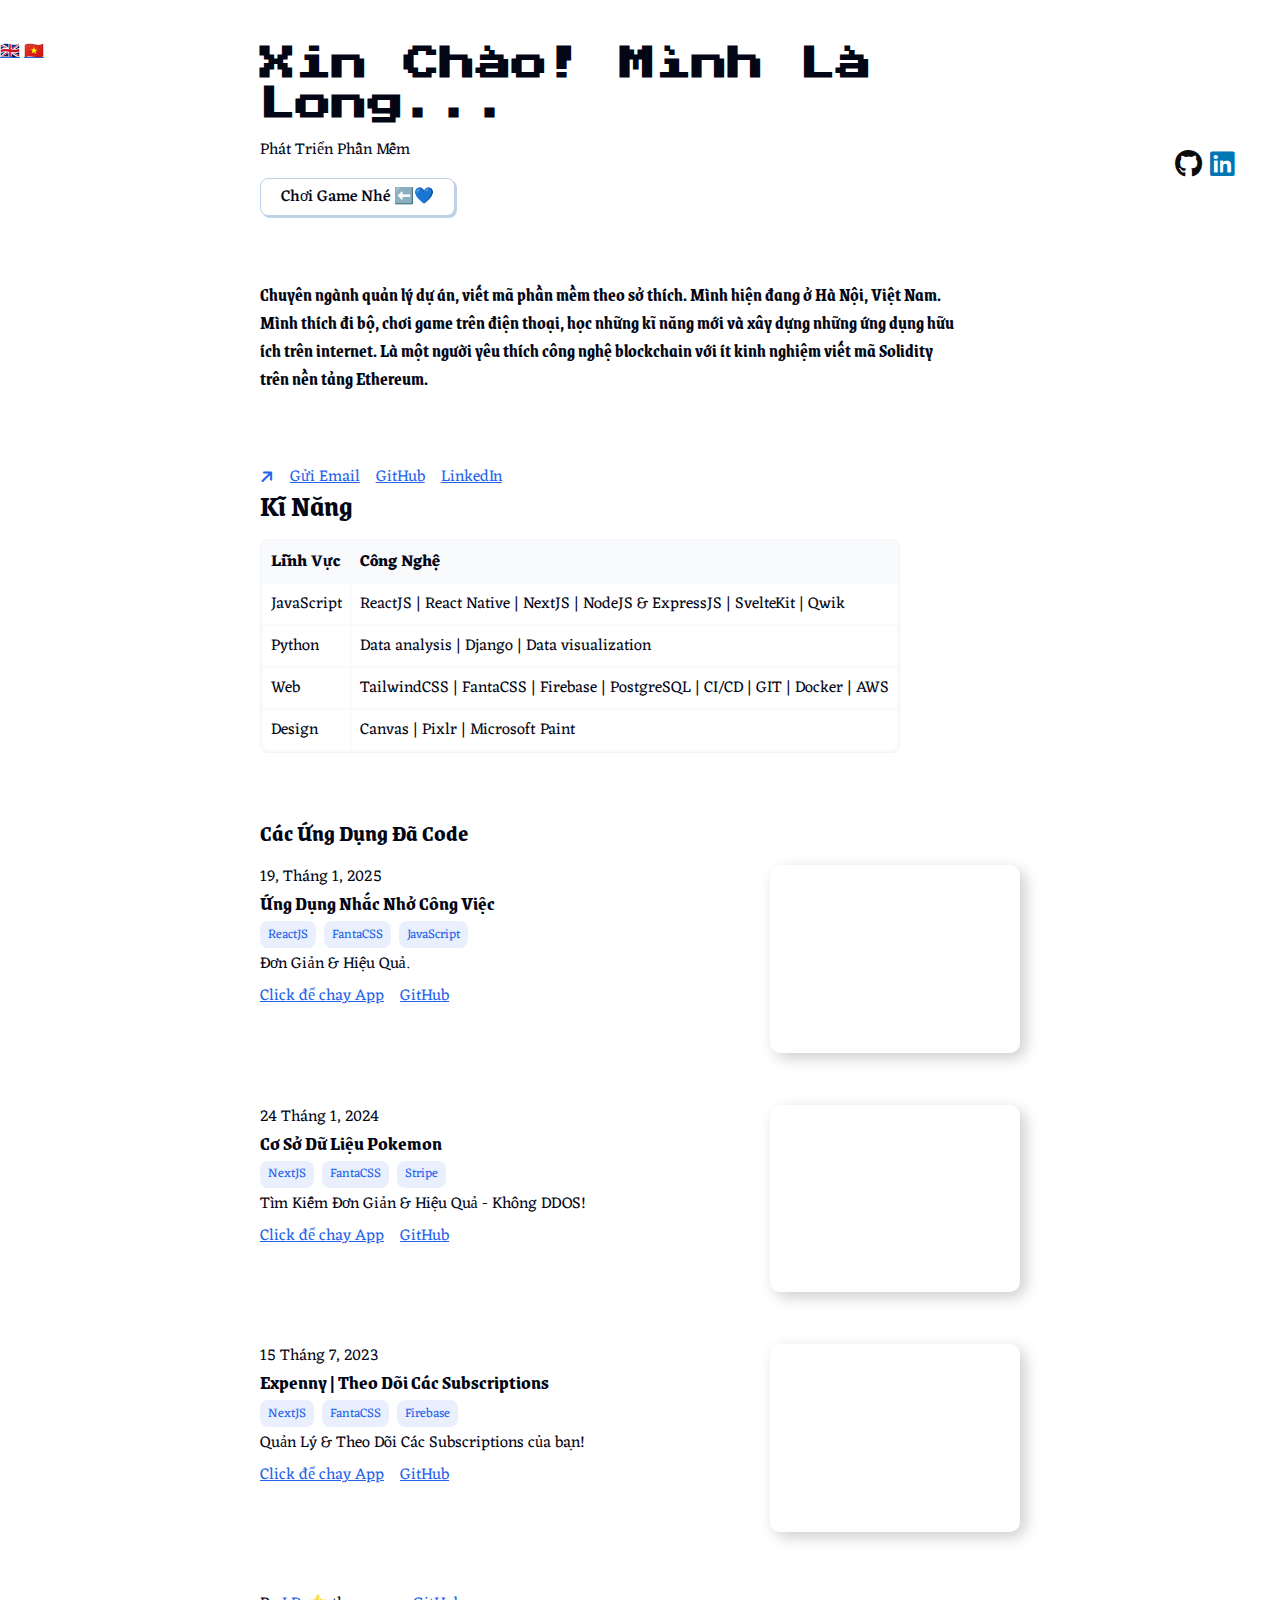
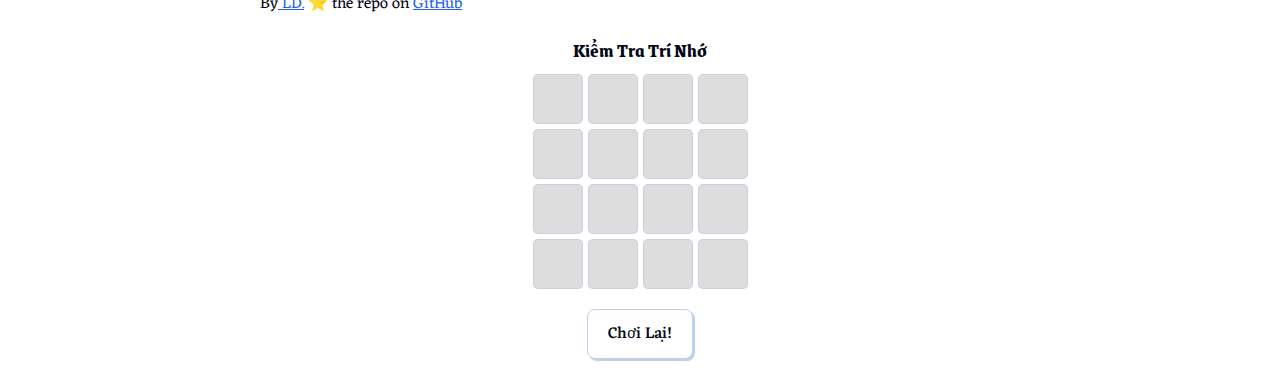
<file: index.html>
<!DOCTYPE html>
<html lang="en">

<head>
    <meta charset="UTF-8">
    <meta name="viewport" content="width=device-width, initial-scale=1.0">
    <title>ĐỖ BẢO LONG CIRRICULUM VITAE</title>
    <link rel="icon" type="image/png" href="favicon.png">
    <link rel="stylesheet" href="styles.css" />
    <link rel="stylesheet" href="fanta.css" />
    <link href="https://fonts.googleapis.com/css2?family=Audiowide&display=swap" rel="stylesheet">
    <link href="https://fonts.googleapis.com/css2?family=Orbitron:wght@400;700&display=swap" rel="stylesheet">

    <link href="https://fonts.googleapis.com/css2?family=Press+Start+2P&display=swap" rel="stylesheet">
    <link rel="stylesheet" href="https://cdnjs.cloudflare.com/ajax/libs/font-awesome/6.7.2/css/all.min.css"
        integrity="sha512-Evv84Mr4kqVGRNSgIGL/F/aIDqQb7xQ2vcrdIwxfjThSH8CSR7PBEakCr51Ck+w+/U6swU2Im1vVX0SVk9ABhg=="
        crossorigin="anonymous" referrerpolicy="no-referrer" />
</head>

<body>
    <header>
        <a href="/full-stack-course/"></a>
    </header>

    <div class="video-banner">
        <video class="video-bg" autoplay muted loop playsinline>
            <source src="https://raw.githubusercontent.com/JLTC3111/audio-video/main/Adobe-cloud-flowing.mov"
                type="video/mp4">
        </video>
    </div>
    <div class="icon-container">
        <a target="_blank" href="https://github.com/JLTC3111">
            <i class="fa-brands fa-github"></i>
        </a>
        <a target="_blank" href="https://www.linkedin.com/in/glory-bacon-815399355/">
            <i class="fa-brands fa-linkedin"></i>
        </a>
    </div>

    <div class="language-switch">
        <a href="https://dobaolongicueltd.netlify.app/" class="flag-icon" onclick="navigateTo('https://dobaolongicueltd.netlify.app/')">🇬🇧</a>
        <a href="https://dobaolongicuevn.netlify.app/" class="flag-icon" onclick="navigateTo('https://dobaolongicuevn.netlify.app/')">🇻🇳</a>

<script>
  function navigateTo(url) {
    window.location.href = url;
  }
</script>
    </div>

    <main>
        <section>
            <div class="intro-container">
                <div class="intro-header">
                    <h1>Xin Chào! Mình Là Long...</h1>
                    <style>
                        h1 {
                            font-family: 'Press Start 2P', cursive;
                        }
                    </style>
                    <p>Phát Triển Phần Mềm</p>

                    <div id="play-game">
                        <button onclick="playGame()">Chơi Game Nhé ⬅️💙</button>
                    </div>

                    <div style="display: none;" class="color-div">
                        <h4>Chọn Màu</h4>
                        <p style="display: none;">Ahhh...Bạn Đã Làm Hỏng Trang Web</p>
                        <input type="color" id="color-picker" onchange="changeColor()" value="#0084ff" />
                        <button style="display: none;" onclick="resetColor()">Làm Lại</button>
                    </div>

                    <script>
                        // This is where we create the interactivity for our little color switching game

                        // 1. select all the html elements so that we can later manipulate them
                        const body = document.querySelector('body')
                        const colorInput = document.getElementById('color-picker')
                        const colorDiv = document.querySelector('.color-div')
                        const hiddenText = document.querySelector('.color-div p')
                        const resetBtn = document.querySelector('.color-div button')
                        const playBtn = document.getElementById('play-game')

                        // 2. create the functions 

                        function playGame() {
                            // this function enables the play of the game by showing the color selector input
                            colorDiv.style.display = 'block'
                            playBtn.style.display = 'none'
                        }

                        function changeColor() {
                            // take the users selected color on the input, and assign it to be the background color of the website
                            const selectedColor = colorInput.value
                            body.style.background = selectedColor
                            resetBtn.style.display = 'block'
                            hiddenText.style.display = 'block'
                            colorInput.style.display = 'none'
                        }

                        function resetColor() {
                            body.style.background = 'white'
                            colorInput.style.display = 'block'
                            playBtn.style.display = 'block'

                            hiddenText.style.display = 'none'
                            resetBtn.style.display = 'none'
                            colorDiv.style.display = 'none'
                        }

                        // 3. is to assign the functions to the buttons by adding them function call to the actual elements (done above in the html code)
                    </script>


                    <h5 class="intro-description">
                        Chuyên ngành quản lý dự án, viết mã phần mềm theo sở thích. Mình hiện đang ở Hà Nội, Việt Nam.
                        Mình thích đi bộ, chơi game trên điện thoại, học những kĩ năng mới và xây dựng những ứng dụng
                        hữu ích trên internet. Là một người yêu thích công nghệ blockchain với ít kinh nghiệm viết mã
                        Solidity trên nền tảng Ethereum.
                    </h5>



                    <div class="links-container">
                        <i class="fa-solid link-arrow fa-arrow-right"></i>
                        <a href="mailto:Long_do_bao2016@proton.me">
                            Gửi Email
                        </a>
                        <a target="_blank" href="https://github.com/JLTC3111">GitHub</a>
                        <a target="_blank" href="https://www.linkedin.com/in/glory-bacon-815399355">LinkedIn</a>
                    </div>


        </section>



        <section>
            <h2>Kĩ Năng</h2>
            <table>
                <thead>
                    <tr>
                        <th>Lĩnh Vực</th>
                        <th>Công Nghệ</th>
                    </tr>
                </thead>
                <tbody>
                    <tr>
                        <td>JavaScript</td>
                        <td>ReactJS | React Native | NextJS | NodeJS & ExpressJS | SvelteKit | Qwik</td>
                    </tr>
                    <tr>
                        <td>Python</td>
                        <td>Data analysis | Django | Data visualization</td>
                    </tr>
                    <tr>
                        <td>Web</td>
                        <td>TailwindCSS | FantaCSS | Firebase | PostgreSQL | CI/CD | GIT | Docker | AWS
                        </td>
                    </tr>
                    <tr>
                        <td>Design</td>
                        <td>Canvas | Pixlr | Microsoft Paint</td>
                    </tr>
                </tbody>
            </table>


        </section>

        <section>
            <h3>Các Ứng Dụng Đã Code</h3>
            <div class="cards-grid">
                <div class="project-card">
                    <div>
                        <p>19, Tháng 1, 2025</p>
                        <h4>Ứng Dụng Nhắc Nhở Công Việc</h4>
                        <div class="tech-list">
                            <div class="card-button-secondary">
                                <p>ReactJS</p>
                            </div>
                            <div class="card-button-secondary">
                                <p>FantaCSS</p>
                            </div>
                            <div class="card-button-secondary">
                                <p>JavaScript</p>
                            </div>
                        </div>
                        <p>Đơn Giản & Hiệu Quả.
                        </p>
                        <div class="project-links">
                            <a target="_blank" href="https://remindericuevn.netlify.app/">Click để chạy App</a>
                            <a target="_blank" href="https://github.com/JLTC3111/Long-s-to-do-app-vn">GitHub</a>
                        </div>
                    </div>
                    <div class="video-project">
                        <video class="video-proj" autoplay muted loop playsinline>
                            <source
                                src="https://raw.githubusercontent.com/JLTC3111/1.web-portfolio_vn/main/public/To-Do-App-Vn.mov"
                                type="video/mp4">
                        </video>
                    </div>
                </div>
                    <div class="project-card">
                        <div>
                            <p>24 Tháng 1, 2024</p>
                            <h4>Cơ Sở Dữ Liệu Pokemon</h4>
                            <div class="tech-list">
                                <div class="card-button-secondary">
                                    <p>NextJS</p>
                                </div>
                                <div class="card-button-secondary">
                                    <p>FantaCSS</p>
                                </div>
                                <div class="card-button-secondary">
                                    <p>Stripe</p>
                                </div>
                            </div>
                            <p>Tìm Kiếm Đơn Giản & Hiệu Quả - Không DDOS!
                            </p>
                            <div class="project-links">
                                <a target="_blank" href="https://ldpoke.netlify.app/">Click để chạy App</a>
                                <a target="_blank" href="https://github.com/JLTC3111/LD-s-Pokedex">GitHub</a>
                            </div>
                        </div>
                        <div class="video-project">
                            <video class="video-proj" autoplay muted loop playsinline>
                                <source
                                    src="https://raw.githubusercontent.com/JLTC3111/1.web-portfolio-en/main/public/Pokemon%20video.mov"
                                    type="video/mp4">
                            </video>
                        </div>
                    </div>
                        <div class="project-card">
                            <div>
                                <p>15 Tháng 7, 2023</p>
                                <h4>Expenny | Theo Dõi Các Subscriptions</h4>
                                <div class="tech-list">
                                    <div class="card-button-secondary">
                                        <p>NextJS</p>
                                    </div>
                                    <div class="card-button-secondary">
                                        <p>FantaCSS</p>
                                    </div>
                                    <div class="card-button-secondary">
                                        <p>Firebase</p>
                                    </div>
                                </div>
                                <p>Quản Lý & Theo Dõi Các Subscriptions của bạn!
                                </p>
                                <div class="project-links">
                                    <a target="_blank" href="https://sub-tracker.netlify.app/">Click để chạy App</a>
                                    <a target="_blank" href="https://github.com/JLTC3111">GitHub</a>
                                </div>
                            </div>
                            <div class="video-project">
                                <video class="video-proj" autoplay muted loop playsinline >
                                    <source src="https://raw.githubusercontent.com/JLTC3111/1.web-portfolio-en/main/public/Expenny-App-en.mov" type="video/mp4">
                                </video>
                            </div>
                        </div>
                    </div>
        </section>
    </main>

    <footer>
        <p>
            By<a href="https://www.linkedin.com/in/glory-bacon-815399355" target="_blank"> LD.</a> ⭐️ the repo on <a
                target="_blank" href="https://github.com/JLTC3111">GitHub</a>
        </p>
    </footer>


    <div id="memory-game" class="memory-game-container">
        <h4>Kiểm Tra Trí Nhớ</h4>
        <div class="memory-grid">
            <!-- Cards will be dynamically generated -->
        </div>
        <button onclick="resetMemoryGame()">Chơi Lại!</button>
    </div>

    <style>
        .memory-game {
            text-align: center;
            margin-top: 20px;
        }

        .memory-grid {
            display: grid;
            grid-template-columns: repeat(4, 50px);
            gap: 5px;
            justify-content: center;
            margin-top: 10px;
            margin-bottom: 10px;
        }

        .card {
            width: 50px;
            height: 50px;
            background: #ddd;
            display: flex;
            align-items: center;
            justify-content: center;
            font-size: 20px;
            cursor: pointer;
            border-radius: 5px;
            transition: transform 1s;
        }

        .flipped {
            background: white;
            transform: rotateY(180deg);
        }
    </style>


    <script>
        const symbols = ['💙', '🔥', '🌟', '🚀', '🎮', '🎵', '📷', '🧩'];
        let cards = [...symbols, ...symbols];
        let flippedCards = [];

        function shuffle(array) {
            return array.sort(() => Math.random() - 0.5);
        }

        function createMemoryGame() {
            const grid = document.querySelector('.memory-grid');
            grid.innerHTML = '';
            cards = shuffle(cards);

            cards.forEach((symbol, index) => {
                const card = document.createElement('div');
                card.classList.add('card');
                card.dataset.symbol = symbol;
                card.dataset.index = index;
                card.addEventListener('click', flipCard);
                grid.appendChild(card);
            });
        }

        function flipCard() {
            if (flippedCards.length < 2 && !this.classList.contains('flipped')) {
                this.classList.add('flipped');
                this.innerHTML = this.dataset.symbol;
                flippedCards.push(this);
            }
            if (flippedCards.length === 2) {
                setTimeout(checkMatch, 500);
            }
        }

        function checkMatch() {
            const [card1, card2] = flippedCards;
            if (card1.dataset.symbol !== card2.dataset.symbol) {
                card1.classList.remove('flipped');
                card2.classList.remove('flipped');
                card1.innerHTML = '';
                card2.innerHTML = '';
            }
            flippedCards = [];
        }

        function resetMemoryGame() {
            flippedCards = [];
            createMemoryGame();
        }

        createMemoryGame();
    </script>

</body>
</html>
</file>
<file: styles.css>
body {
    min-height: 100vh;
    display: flex;
    flex-direction: column;
}

header,
main,

footer {
    max-width: 800px;
    width: 100%;
    margin: 0 auto;
    padding: 1.25rem;
}

header {
    display: flex;
    align-items: center;
    justify-content: space-between;
    gap: 1rem;
}

nav {
    position: relative;
    right: -220px;
    display: flex;
    align-items: center;
    gap: 1rem;
}

nav i {
    font-size: 1.3rem;
}

nav a i.fa-github {
color: black; /* GitHub icon color */
}

nav a i.fa-linkedin {
color: #0077B5; /* LinkedIn icon color (official LinkedIn blue) */
}


main,
section {
    display: flex;
    flex-direction: column;
}

main {
    gap: 4rem;
}

section {
    gap: 1rem;
}

.intro-header 
p {padding-top: 1.5rem;
    padding-bottom: 1.5rem;
    margin-top: -10px;
    margin-bottom: -8px;
    }

h1 {margin-top: -40px}

.intro-description {
    max-width: 700px;
    padding-top: 2.5rem;
    padding-bottom: 1.5rem;
    margin-top: 25px;
}

.links-container {
    display: flex;
    align-items: center;
    gap: 1rem;
    padding: 3rem 0;
    margin-bottom: -15%;
}

.link-arrow {
    color: var(--color-link);
    transform: rotate(-45deg);
}

.color-div {
    display: flex;
    flex-direction: column;
    gap: 2rem;
    margin-bottom: 20px !important;
}

.cards-grid {
    display: flex;
    flex-direction: column;
    gap: 2rem;
}

.project-card {
    display: flex;
    flex-direction: column;
    gap: 1rem;
}

.project-card>div:first-of-type {
    flex: 1;
}

.project-links {
    display: flex;
    align-items: center;
    gap: 1rem;
    padding-top: 0.5rem;
}

.tech-list {
    display: flex;
    align-items: center;
    gap: 0.5rem;
    flex-wrap: wrap;
    padding: 0.25rem 0;
}

.tech-list div {
    padding: 0.1rem 0.5rem;
    border-radius: var(--border-radius-small);
}

.tech-list p {
    font-size: 0.8rem;
}

.memory-game-container h4 {
text-align: center;
display: block;
margin: 0 auto;
width: fit-content;
}

.memory-game-container button {
display: block;
margin: 20px auto; /* Centers horizontally */
padding: 10px 20px;
font-size: 16px;
cursor: pointer;
}

.intro-container {
display: flex;
align-items: center; /* Aligns h1 and image vertically */
position: relative
}



.video-banner {
position: absolute;
pointer-events: none;
top: 0;
left: 50%;
transform: translateX(-46%); /* Centers the banner */
width: 100%; /* Adjust as needed */
height: 230px; /* Adjust as needed */
overflow: hidden;
z-index: -1;
}

.video-bg {
position: absolute;
top: 40%;
left: 40%;
transform: translate(-50%, -50%);
width: 100vw;  /* Ensures it fills the screen width */
height: auto;   /* Keeps aspect ratio */
min-height: 100%;
object-fit: cover;
}

.video-project {
    position: relative;
    width: 50vw; /* Adjust width as needed */
    max-width: 500px; /* Prevent it from being too large */
    aspect-ratio: 4 / 3; /* Maintain video ratio */

    
    border-radius: 10px; /* Optional: rounded corners */
    overflow: hidden; /* Ensures no weird overflow */
    box-shadow: 5px 5px 15px rgba(0, 0, 0, 0.2); /* Subtle shadow effect */
  }
  
  .video-project video {
    width: 100%;
    height: 100%;
    object-fit: cover; /* Keeps it nicely filled */
  }


.icon-container {
position: absolute;
pointer-events: auto;
top: 150px;  /* Adjusts vertical position */
right: 45px; /* Adjusts horizontal position */
display: flex;
gap: 8.5px;  /* Space between icons */
z-index: 1000; /* Ensures icons stay on top of video */
}

.icon-container a {
font-size: 28px;  /* Adjust icon size */
color: rgb(12, 11, 11); /* Change to preferred color */
transition: transform 0.3s;
}
.icon-container a[href*="linkedin"] {
color: #0077b5; /* LinkedIn blue */
}

.icon-container a:hover {
transform: scale(1.8); /* Slight zoom effect */
}   

.language-switcher {
    position: absolute; /* Ensure it moves relative to <body> */
    top: 120px; /* Adjust vertical positioning */
    right: 45px; /* Adjust horizontal positioning */
    display: flex;
    gap: 9px; /* Adjust spacing between flags */
    align-items: center;
}

.flag-link {
    font-size: 18px; /* Adjust flag size */
    cursor: pointer;
    transition: transform 0.3s;
    z-index: 1000; /* Ensure it stays on top of video */
}

.flag-link:hover {
    transform: scale(1.5);
}


h1 {
font-family: 'Press Start 2P', cursive;
}



@media (min-width: 640px) {
    .project-card {
        flex-direction: row;
    }

    .project-card .img-div {
        max-width: 35%;
    }

    .video-project {
        position: relative;
        width: 50vw; /* Adjust width as needed */
        max-width: 250px; /* Prevent it from being too large */
        aspect-ratio: 4 / 3; /* Maintain video ratio */
        float: right; /* Push it to the right side */
        margin-left: 20px; /* Add spacing from other content */
        margin-bottom: 20px;
        border-radius: 10px; /* Optional: rounded corners */
        overflow: hidden; /* Ensures no weird overflow */
        box-shadow: 5px 5px 15px rgba(0, 0, 0, 0.2); /* Subtle shadow effect */
      }
      
      .video-project video {
        width: 100%;
        height: 100%;
        object-fit: cover; /* Keeps it nicely filled */
      }
      
      .video-project:hover {
        transform: scale(1.25); /* Slight zoom-in effect */
        transition: transform 0.3s ease-in-out;
      }

    .language-switcher {
        position: absolute; /* Ensure it moves relative to <body> */
        top: 120px; /* Adjust vertical positioning */
        right: 120px; /* Adjust horizontal positioning */
        display: flex;
        gap: 8.5px; /* Adjust spacing between flags */
        align-items: center;
    }
    
    .flag-link {
        font-size: 20px; /* Adjust flag size */
        cursor: pointer;
        transition: transform 0.3s;
        z-index: 1000; /* Ensure it stays on top of video */
    }
    
    .flag-link:hover {
        transform: scale(1.5);
    }
      
    .icon-container {
        position: absolute;
        pointer-events: auto;
        top: 150px;  /* Adjusts vertical position */
        right: 45px; /* Adjusts horizontal position */
        display: flex;
        gap: 8.5px;  /* Space between icons */
        z-index: 1000; /* Ensures icons stay on top of video */
        }
        
        .icon-container a {
        font-size: 28px;  /* Adjust icon size */
        color: rgb(12, 11, 11); /* Change to preferred color */
        transition: transform 0.3s;
        }
        .icon-container a[href*="linkedin"] {
        color: #0077b5; /* LinkedIn blue */
        }
        
        .icon-container a:hover {
        transform: scale(1.8); /* Slight zoom effect */
        }   
        
}
</file>
<file: fanta.css>
/**
* Fanta.css (Fantasy + CSS)
* Version 0.1.0
* https://github.com/jamezmca/fantacss
*
* Sections
* 1. Content sectioning
* 2. Text content
* 3. Inline text semantics
* 4. Image and multimedia
* 5. Tables
* 6. Forms
* 7. Interactive elements
*
*/

@import url('https://fonts.googleapis.com/css2?family=Eczar:wght@400..800&family=Grenze:ital,wght@0,100;0,200;0,300;0,400;0,500;0,600;0,700;0,800;0,900;1,100;1,200;1,300;1,400;1,500;1,600;1,700;1,800;1,900&display=swap');

:root {
    --background-primary: white;
    --background-secondary: '';
    --background-tertiary: #dbeafe;
    --background-accent: '';
    --background-compliment: '';
    --background-gradient: '';
    --background-muted: #f8fafc;

    --color-primary: #030615;
    --color-secondary: '';
    --color-tertiary: '';
    --color-accent: '';
    --color-compliment: '';
    --color-gradient: '';
    --color-muted: ;
    --color-link: #2563eb;
    --color-link-transparent: rgba(37, 99, 235, 0.1);

    --color-success: '';
    --color-warning: '';
    --color-error: '';
    --color-info: '';
    --color-highlight: #fef9c3;

    --gradient-start: #9580ff;
    --gradient-end: #80ffea;

    --border-primary: #f1f5f9;
    --border-secondary: #bed1e7;
    --border-highlight: #64748b;
    --border-tertiary: '';

    --shadow-dark: '';
    --shadow-light: '';
    --shadow-text: '';

    --padding-small: 1rem;
    --padding-large: 2rem;

    --border-radius-small: 0.5rem;
    --border-radius-large: 0.75rem;
    --highlight-border-radius: 0.5rem;

    --text-selection: '';
}

/* @media (prefers-color-scheme: dark) {
    :root {
        --background-primary: #05070f;
        --background-secondary: #0e101e;
        --background-tertiary: #121424;
        --background-accent: '';
        --background-compliment: '';
        --background-gradient: '';
        --background-muted: #1a1e32;

        --color-primary: white;
        --color-secondary: '';
        --color-tertiary: '';
        --color-accent: '';
        --color-compliment: '';
        --color-gradient: '';
        --color-muted: ;
        --color-link: #60a5fa;
        --color-link-transparent: rgba(37, 99, 235, 0.1);

        --color-success: '';
        --color-warning: '';
        --color-error: '';
        --color-info: '';
        --color-highlight: #fef9c3;

        --gradient-start: #9580ff;
        --gradient-end: #80ffea;

        --border-primary: #29325b;
        --border-secondary: #323c71;
        --border-highlight: #4649af;
        --border-tertiary: '';

        --shadow-dark: '';
        --shadow-light: '';
        --shadow-text: '';

        --padding-small: 1rem;
        --padding-large: 2rem;

        --border-radius-small: 0.5rem;
        --border-radius-large: 0.75rem;
        --highlight-border-radius: 0.5rem;

        --text-selection: '';
    }
} */

* {
    margin: 0;
    padding: 0;
    box-sizing: border-box;
    font-family: "Eczar", serif;
}

body {
    background: var(--background-primary);
    color: var(--color-primary);
    font-size: 0.875rem;
    line-height: 1.6rem;
}

/* Special */
.text-gradient {
    -webkit-text-fill-color: transparent;
    -webkit-background-clip: text;
    background-image: linear-gradient(135deg, var(--gradient-start) 0, var(--gradient-end) 100%);
    background-size: 100%;
    -webkit-box-decoration-break: clone;
}


/* Typography */
h1,
h2,
h3,
h4,
h5,
h6,
button {
    font-family: "Grenze", serif;
    width: fit-content;
}

h1 {
    font-size: 1.875rem;
    line-height: 2.25rem;
}

h2 {
    font-size: 1.5rem;
    line-height: 2rem;
}

h3 {
    font-size: 1.25rem;
    line-height: 1.75rem;
}

h4 {
    font-size: 1.125rem;
    line-height: 1.75rem;
}

h5 {
    font-size: 1rem;
    line-height: 1.5rem;
}

h6 {
    font-size: 0.875rem;
    line-height: 1.25rem;
}

p {
    display: block;
    width: fit-content;
}

span {
    font-weight: inherit;
    font-size: inherit;
    line-height: inherit;
}

/* Content Sectioning */
{
    font-style: normal;
}

aside {
    float: right;
    width: 40%;
    padding: 0.75rem;
    margin: 0.5rem;
    font-style: italic;
    color: var(--color-primary);
    background-color: var(--background-muted);
    border-radius: var(--border-radius-large);
}


/* Text Content */
blockquote {
    position: relative;
    padding-left: 1.5rem;
    margin: 0;
}

blockquote::after {
    content: "";
    display: block;
    position: absolute;
    left: 0;
    top: 0;
    height: 100%;
    border-left: 7px solid var(--border-primary);
    border-radius: 6px;
}

blockquote footer {
    padding-top: 1rem;
}

dd {
    padding-bottom: 11px;
}



dt {
    font-weight: bold;
}



figcaption {
    padding-top: 10px;
    font-size: 0.8rem;
}




ul,
ol {
    list-style-position: inside;
    padding-left: 1rem;
}

li {
    line-height: 1.6em;
}

/* Inline Text Elements */

a {
    color: var(--color-link);
}

a:active,
a:focus,
a:hover {
    text-decoration: none;
}

mark,
samp,
kbd,
code,
time {
    border-radius: var(--highlight-border-radius, 4px);
    box-decoration-break: clone;
    -webkit-box-decoration-break: clone;
}

mark {
    background-color: var(--color-highlight);
    padding: 0 4px;
}

samp {
    font-weight: bold;
    padding: 0.5rem 1rem;
    background-color: var(--background-muted);
    color: var(--color-primary);
}

kbd,
time {
    padding: 0rem 0.5rem;
    background-color: var(--background-muted);
    color: var(--color-primary);
}

code,
pre {
    font-size: 0.9em;
    padding: 0.2rem 0.5rem;
    background: var(--background-muted);
    border: 1px solid var(--border-primary);
    max-width: fit-content;
    overflow-x: auto;
}

pre>code {
    padding: 10px;
    border: 0;
    display: block;
    overflow-x: auto;
}

pre {
    border-radius: var(--border-radius-large);
}

sup,
sub {
    line-height: normal;
}

/* Image and multimedia */
audio {
    width: 100%;
}

audio,
img,
video {
    border-radius: var(--border-radius-large);
    max-width: 100%;
}

img {
    height: auto;
}

/* Tables */
table {
    width: fit-content;
    border: 1px solid var(--border-primary);
    background: var(--background-muted);
    border-radius: var(--border-radius-small);
}

table tr:last-child td:first-child {
    border-bottom-left-radius: 8px;
}

table tr:last-child td:last-child {
    border-bottom-right-radius: 8px;
}

table tr:first-child th:first-child {
    border-top-left-radius: 8px;
}

table tr:first-child th:last-child {
    border-top-right-radius: 8px;
}

th {
    background-color: var(--background-muted);
}

td {
    background: var(--background-primary);
}

td,
th {
    text-align: left;
    padding: 8px;
}

thead {
    border-collapse: collapse;
}

tfoot {
    border-top: 1px solid black;
}

table tr:hover td,
tbody tr:nth-child(even):hover td {
    background-color: var(--background-muted);
}


}

button,
select,
input[type="submit"],
input[type="button"],
input[type="checkbox"],
input[type="range"],
input[type="radio"] {
    cursor: pointer;
}

button {
    color: var(--color-primary);
    background-color: var(--background-primary);
    width: fit-content;
    font-family: inherit;
    font-size: inherit;
    font-weight: 500;
    padding: 0.25rem 1.25rem;
    border: 1.5px solid var(--border-secondary);
    border-radius: var(--border-radius-small);
    box-shadow: 2px 2px 0 0 var(--border-secondary);
    transition-duration: 200ms;
}

button:hover {
    box-shadow: 0 0 0 0 var(--border-secondary);
    transform: translate(2px, 2px);
}

button[disabled]:hover {
    box-shadow: 2px 2px 0 0 var(--border-secondary);
    transform: translate(0, 0);
}

button:disabled,
button[disabled] {
    border: 1.5px solid var(--border-secondary);
    cursor: initial;
    opacity: 0.55;
}

label {
    display: block;
    max-width: fit-content;
    font-weight: 500;
}

input,
textarea,
select {
    font-size: 1em;
    background-color: var(--background-muted);
    border: 1px solid var(--border-secondary);
    color: var(--color-primary);
    padding: 0.5rem 0.75rem;
    border-radius: var(--border-radius-small);
    width: 100%;
    /* max-width: fit-content; */
    outline: none;
    appearance: none;
}

input:disabled {
    cursor: not-allowed;
    opacity: 0.6;
}

input[type="number"].buttonless {
    appearance: textfield;
    -moz-appearance: textfield;
}

input[type="number"].buttonless::-webkit-inner-spin-button {
    display: none;
    appearance: none;
}

input[type="number"].buttonless::-webkit-outer-spin-button {
    -webkit-appearance: none;
    margin: 0;
}

input[type="checkbox"],
input[type="radio"] {
    padding: 0.5rem;
    width: fit-content;
    vertical-align: middle;
    position: relative;
    margin: 0.5rem 0.25rem 0.5rem 0.5rem;
    /* margin-right: 0.33em;
    margin-top: 0.31em; */
}

input[type="checkbox"] {
    border-radius: 7px;
    margin-left: 0;
}

input[type="radio"] {
    border-radius: 100%;
}

input[type="checkbox"]:checked,
input[type="radio"]:checked {
    background: var(--border-secondary);
}

input[type="range"] {
    vertical-align: middle;
    padding: 0;
}

input[type="color"] {
    appearance: none;
    border: none;
    outline-style: none;
    padding: initial;
    max-width: initial;
    height: 2rem;
    width: 3rem;
}

select:is([multiple]) {
    background: none;
    height: fit-content;
}

fieldset:focus-within,
input:focus-within,
textarea:focus-within,
select:focus-within {
    border-color: var(--border-highlight);
}

fieldset:hover,
input:hover,
textarea:hover,
select:hover {
    border-color: var(--border-highlight);
}

progress {
    appearance: none;
    height: 1rem;
    margin: 0.75rem 0;
}

progress::-webkit-progress-bar {
    background: var(--background-main);
    border: 1px solid var(--border-primary);
    border-radius: var(--highlight-border-radius);
}

progress::-webkit-progress-value {
    background-color: var(--color-link);
    border-radius: var(--border-radius-small);
}

progress::-moz-progress-bar {
    background-color: var(--color-link);
    border-radius: var(--border-radius-small);
}

fieldset {
    border: 1px solid var(--border-primary);
    border-radius: var(--border-radius-small);
    margin: 0;
    margin-bottom: 6px;
    padding: 1rem;
    max-width: fit-content;
}

/* Interactive elements */
details {
    border: 1px solid var(--border-primary);
    border-radius: var(--border-radius-small);
    padding: 0.5rem 0.75rem;
}

summary {
    font-weight: bold;
}

details[open] summary {
    border-bottom: 1px solid var(--border-primary);
    margin-bottom: 0.5rem;
}

.card,
.button-card {
    background-color: var(--background-muted);
    color: var(--color-primary);
    padding: 1rem;
    border-radius: 0.5rem;
}

.card {
    border: 1px solid var(--color-link-transparent);
}

.button-card {
    border: 1px solid var(--border-secondary);
}

.button-card {
    box-shadow: none;
}

.button-card:hover {
    transform: translate(0);
    box-shadow: none;
    border-color: var(--border-highlight);
}

.card-button-primary,
.card-button-secondary {
    border: none !important;
    box-shadow: none !important;
}

.card-button-primary {
    color: var(--background-primary);
    background: var(--color-link);
}

.card-button-secondary {
    color: var(--color-link);
    background: var(--color-link-transparent);
}

.card-button-primary:hover,
.card-button-secondary:hover {
    transform: none;
    opacity: 0.6;
}


@media (min-width: 640px) {
    body {
        font-size: 1rem;
        line-height: 1.5rem;
    }

    h1 {
        font-size: 2.25rem;
        line-height: 2.5rem;
    }

    h2 {
        font-size: 1.875rem;
        line-height: 2.25rem;
    }

    h3 {
        font-size: 1.5rem;
        line-height: 2rem;
    }

    h4 {
        font-size: 1.25rem;
        line-height: 1.75rem;
    }

    h5 {
        font-size: 1.125rem;
        line-height: 1.75rem;
    }

    h6 {
        font-size: 1rem;
        line-height: 1.5rem;
    }

    button {
        width: fit-content;
    }

    input {
        max-width: 600px;
    }
}
</file>
